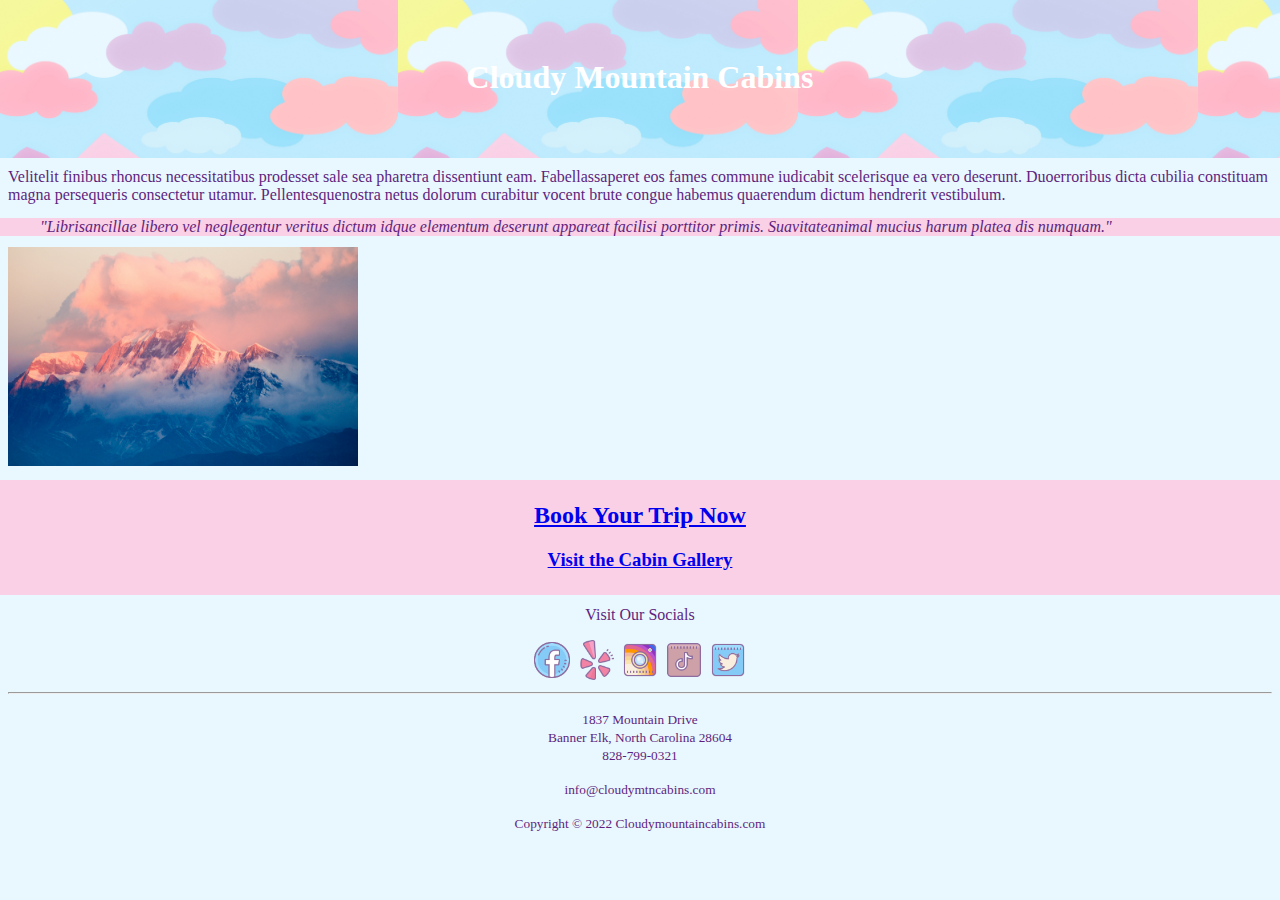
<file: index.html>
<!DOCTYPE html>
<html lang="en">
<head>
				<meta charset="UTF-8">
				<meta name="viewport" content="width=device-width, initial-scale=1.0">
				<title>Cloudy Mountain Cabins</title>
				<link rel="stylesheet" href="index.css">
</head>
<body>
				<header id="header">
						<h1>Cloudy Mountain Cabins</h1>		
				</header>
				<main>
								<section id="about">
												<h2></h2>
												<p>Velitelit finibus rhoncus necessitatibus prodesset sale sea pharetra dissentiunt eam.  Fabellassaperet eos fames commune iudicabit scelerisque ea vero deserunt.  Duoerroribus dicta cubilia constituam magna persequeris consectetur utamur.  Pellentesquenostra netus dolorum curabitur vocent brute congue habemus quaerendum dictum hendrerit vestibulum.</p>
													</section>
								<section id="quote">
												<blockquote><i>"Librisancillae libero vel neglegentur veritus dictum idque elementum deserunt appareat facilisi porttitor primis.  Suavitateanimal mucius harum platea dis numquam."</i>
																
												</blockquote>
												
								</section>
								<section>
												 <img src="img1.jpg" width="350px" alt="mountains"></img>
										  <br><section id="links">
												<h2 align="center">	<a href="form.html">Book Your Trip Now</a></h2>
							
								<h3 align="center">
												<a href="gallery.html">Visit the Cabin Gallery </a>
								</h3>
									</section></section>
				</main>
				<footer align="center">
								<p id="contact" >Visit Our Socials</p>
								<a href="https://m.facebook.com/"><img src="icons8-facebook-64.png" alt="" class="social" width="40px"></a>
						<a href="https://m.yelp.com/"	><img src="icons8-yelp-64.png" alt="" class="social"width="40px"></a>
							<a href="https://www.instagram.com "><img src="icons8-instagram-64.png" alt="" width="40px"></a>
							<a href="https://www.tiktok.com/"><img src="icons8-tiktok-64.png" alt="" class="social" width="40px"></a>
						<a href="https://twitter.com"	><img src="icons8-twitter-64.png" alt="" class="social" width="40px"></a>
							<hr>
							<p><small>1837 Mountain Drive <br>
							Banner Elk, North Carolina 28604 <br>828-799-0321</small></p>
						<p><small>info@cloudymtncabins.com</small></p>
						<p><small>Copyright &#169; 2022 Cloudymountaincabins.com </small></p>
				</footer>
</body>
</html>
</file>
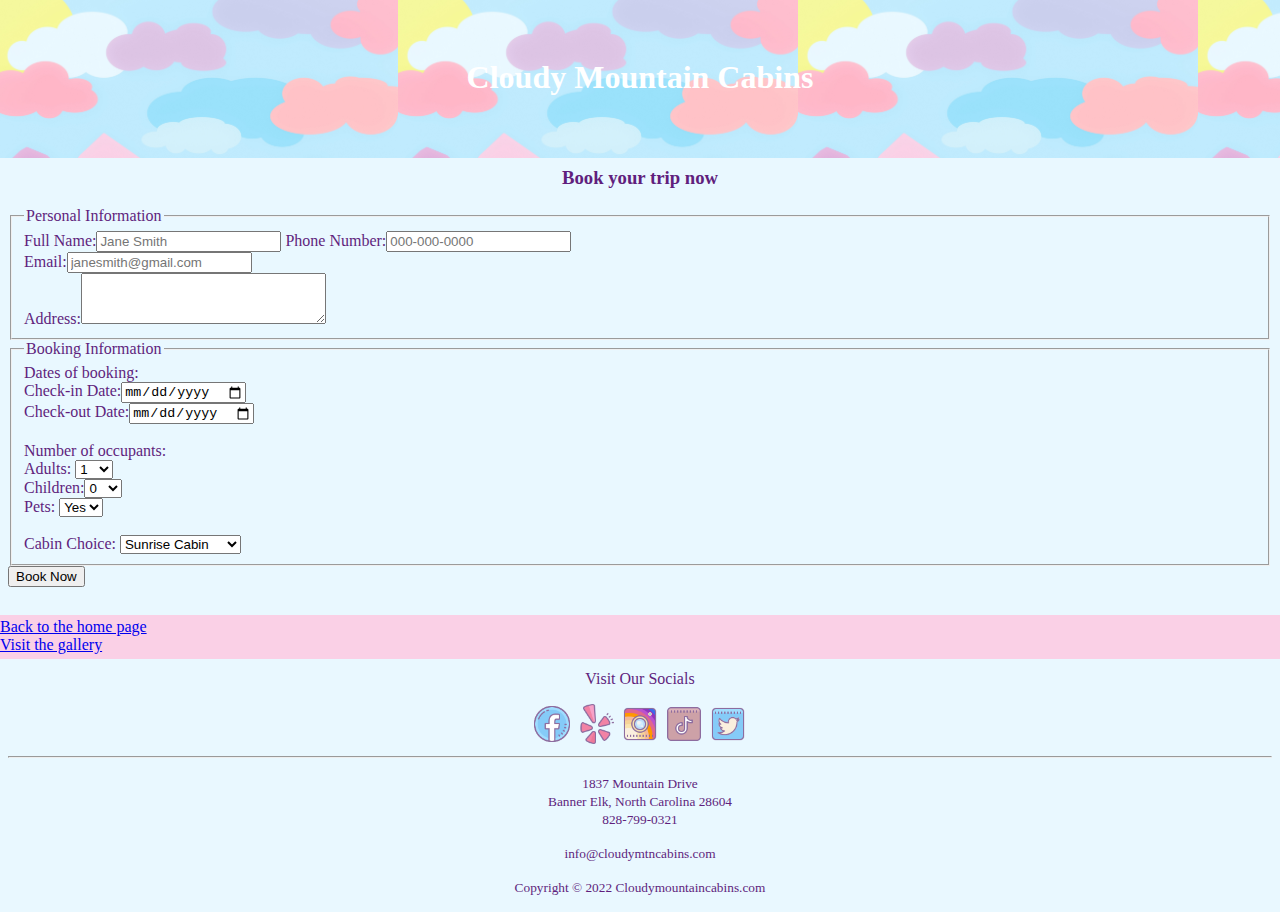
<file: form.html>
<!DOCTYPE html>
<html lang="en">
<head>
				<meta charset="UTF-8">
				<meta name="viewport" content="width=device-width, initial-scale=1.0">
				<title>Book Your Trip Now</title>
				<link rel="stylesheet" href="form.css">
</head>
<body>
				<header id="header">
						<h1>Cloudy Mountain Cabins</h1>		
				</header>
				<main>
						<h3>Book your trip now </h3>
						<form action="" name="booking" method="POST" data-netlify="true"

>
						<fieldset>
										
					<legend>Personal Information</legend>
					<label>Full Name:</label><input type="text" name="fullname" placeholder="Jane Smith">
				<label>Phone Number:</label><input type="tel" name="phone" placeholder="000-000-0000"><br>
				<label>Email:</label><input type="email" name="email" placeholder="janesmith@gmail.com"><br>
					<label>Address:</label><textarea rows="3" cols="28" name="address"></textarea>
					
						</fieldset>
						<fieldset>
										<legend>Booking Information</legend>
										<label>Dates of booking:</label><br>
										<label>Check-in Date:</label><input type="date" name="checkin"><br>
										<label>Check-out Date:</label><input type="date" name="checkout"><br><br>

									<label>Number of occupants:</label><br>
									<label>Adults:</label> <select name="adults">
													<option>1</option> <option>2</option><option>3</option><option>4</option><option>5</option><option>6+</option>
									</select> <br>
										<label>Children:</label><select name="kids"><option>0</option>
													
							<option>1</option> <option>2</option><option>3</option><option>4</option><option>5</option><option>6+</option>
									</select><br>
										<label>Pets:</label> <select name="tpes"><option>Yes</option><option>No</option></select><br><br>
										<label>Cabin Choice:</label>
										<select name="cabin">
														<option>Sunrise Cabin</option>
														<option>Wisteria Cottage</option>
														<option>Lilypad Lake</option>
														<option>Alto Cabin</option>
														<option>Pinetree Place</option>
													
										</select>
						</fieldset>
						<input type="submit" value="Book Now">				
						</form>		
								<br><section id="links">
								<a href="index.html">Back to the home page</a> <br>
								<a href="gallery.html">Visit the gallery</a></section>
				</main>
				<footer align="center">
								<p id="contact" >Visit Our Socials</p>
								<a href="https://m.facebook.com/"><img src="icons8-facebook-64.png" alt="" class="social" width="40px"></a>
						<a href="https://m.yelp.com/"	><img src="icons8-yelp-64.png" alt="" class="social"width="40px"></a>
							<a href="https://www.instagram.com "><img src="icons8-instagram-64.png" alt="" width="40px"></a>
							<a href="https://www.tiktok.com/"><img src="icons8-tiktok-64.png" alt="" class="social" width="40px"></a>
						<a href="https://twitter.com"	><img src="icons8-twitter-64.png" alt="" class="social" width="40px"></a>
							<hr>
							<p><small>1837 Mountain Drive <br>
							Banner Elk, North Carolina 28604 <br>828-799-0321</small></p>
						<p><small>info@cloudymtncabins.com</small></p>
						<p><small>Copyright &#169; 2022 Cloudymountaincabins.com </small></p>
				</footer>
</body>
</html>
</file>
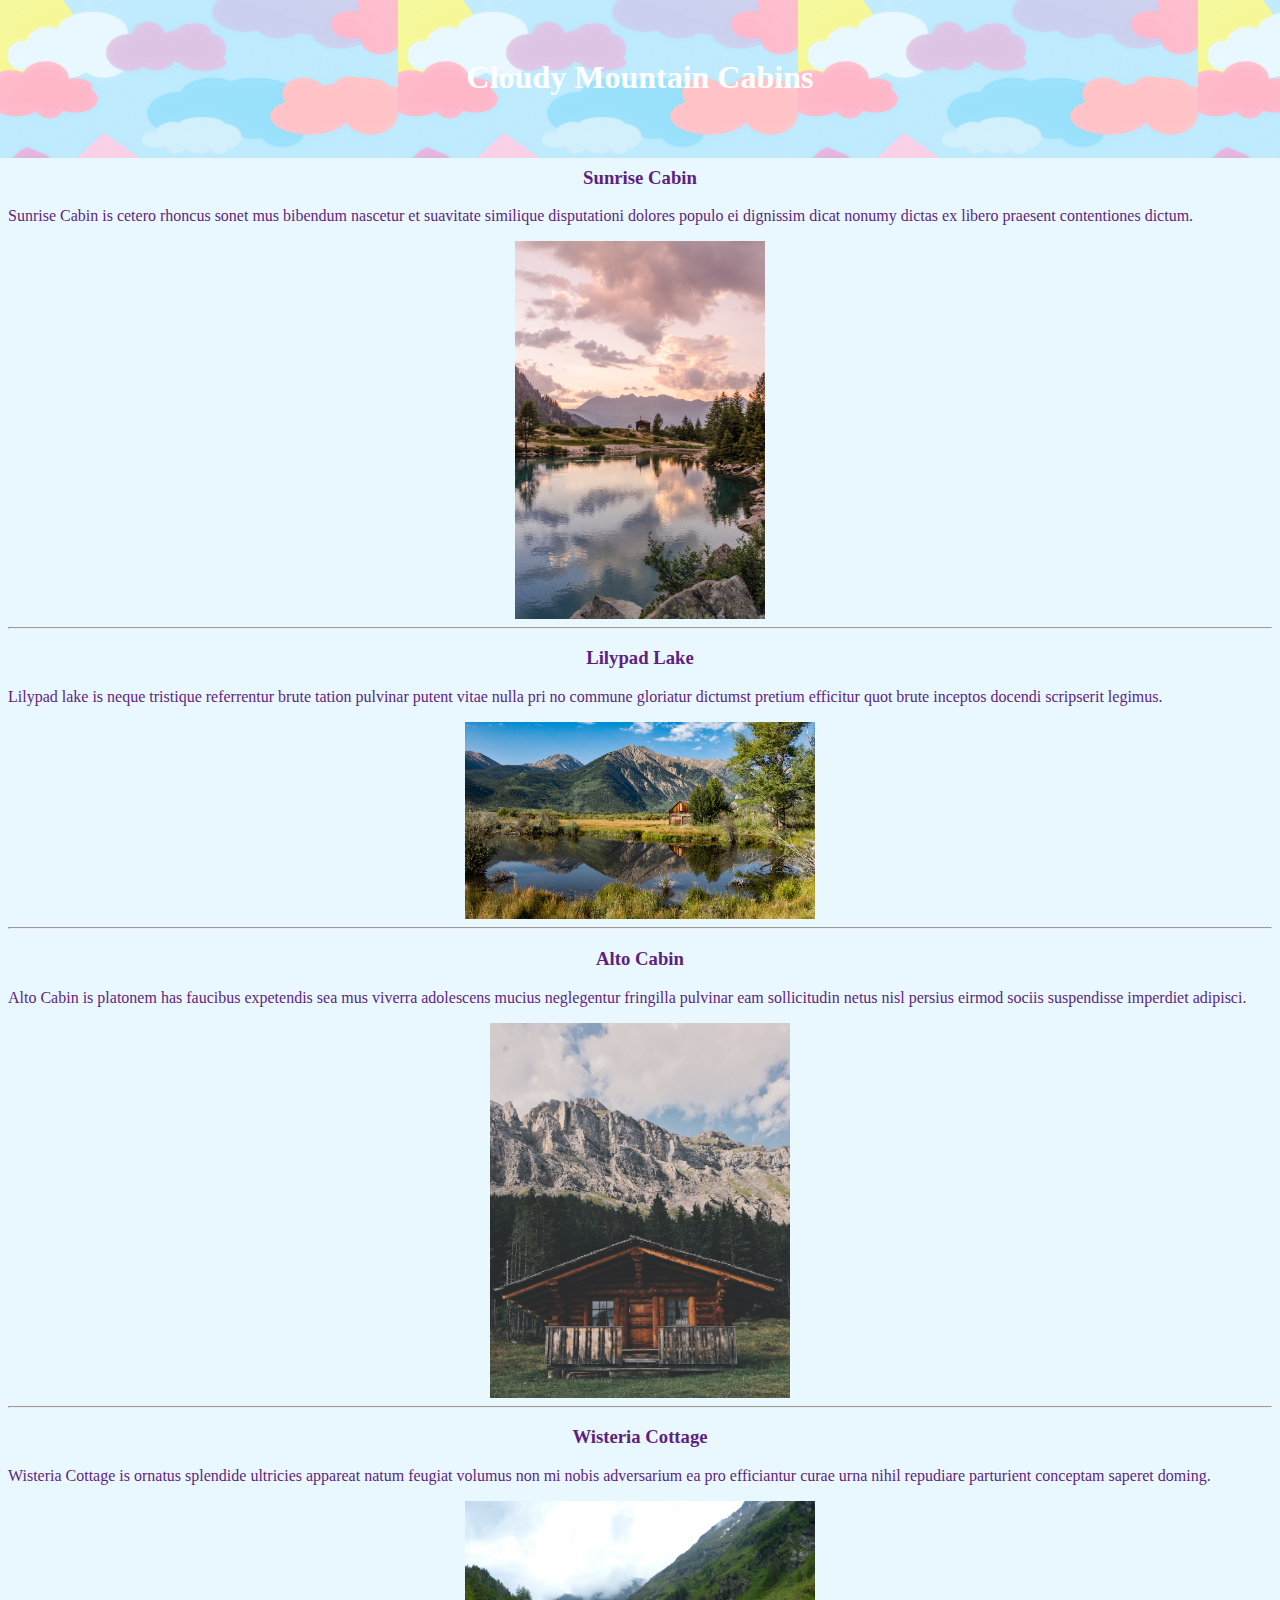
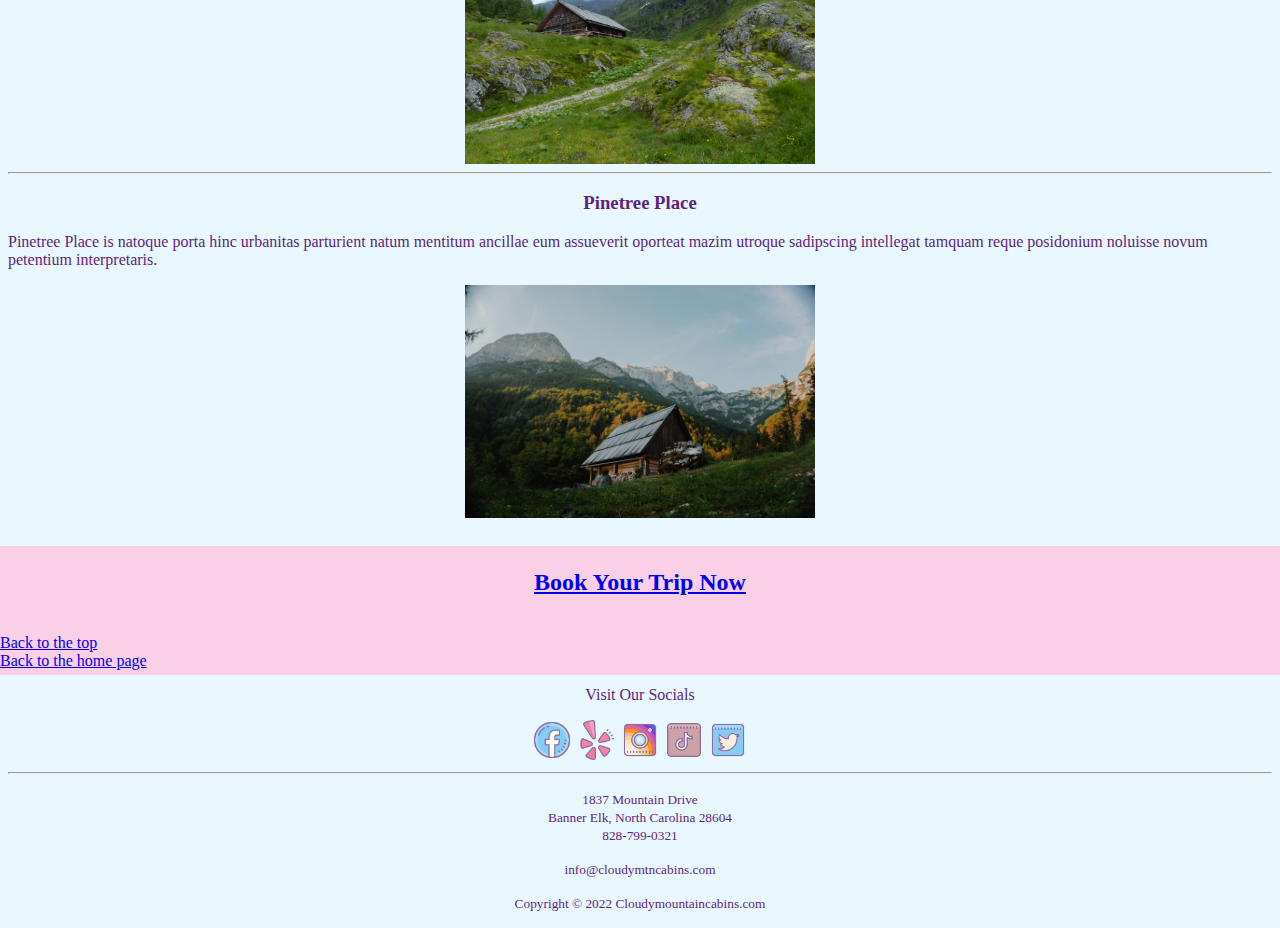
<file: gallery.html>
<!DOCTYPE html>
<html lang="en">
<head>
				<meta charset="UTF-8">
				<meta name="viewport" content="width=device-width, initial-scale=1.0">
				<title>Cabin Gallery</title>
				<link rel="stylesheet" href="gallery.css">
</head>
<body>
				<header id="header">
						<h1 id="topPage">Cloudy Mountain Cabins</h1>		
				</header>
				<main>
								<h3>Sunrise Cabin</h3>
								<p>Sunrise Cabin is cetero rhoncus sonet mus bibendum nascetur et suavitate similique disputationi dolores populo ei dignissim dicat nonumy dictas ex libero praesent contentiones dictum. </p>
								<img src="vertpastel.jpg" alt="" width="250px" class="center"></img><hr> <h3>Lilypad Lake</h3>
								<p>Lilypad lake is neque tristique referrentur brute tation pulvinar putent vitae nulla pri no commune gloriatur dictumst pretium efficitur quot brute inceptos docendi scripserit legimus.</p>
								<img src="horwater.jpg" alt="" width="350px" class="center"><hr>
								<h3>Alto Cabin</h3>
								<p>Alto Cabin is platonem has faucibus expetendis sea mus viverra adolescens mucius neglegentur fringilla pulvinar eam sollicitudin netus nisl persius eirmod sociis suspendisse imperdiet adipisci.</p>
								<img src="vertgrn.jpg" alt="" width="300px" class="center"></img><hr>
								<h3>Wisteria Cottage</h3>
								<p>Wisteria Cottage is ornatus splendide ultricies appareat natum feugiat volumus non mi nobis adversarium ea pro efficiantur curae urna nihil repudiare parturient conceptam saperet doming.</p>
								<img src="horgrn2.jpg" alt="" width="350px" class="center"></img><hr>
								
								<h3>Pinetree Place</h3>
								<p>Pinetree Place is natoque porta hinc urbanitas parturient natum mentitum ancillae eum assueverit oporteat mazim utroque sadipscing intellegat tamquam reque posidonium noluisse novum petentium interpretaris.</p>
								<img src="horgrn.jpg" alt="" width="350px" class="center"></img>
								
								<br><section id="links">
							<h2 align="center">	<a href="form.html">Book Your Trip Now</a></h2><br>
							
								<a href="#topPage">Back to the top</a><br>
								<a href="index.html">Back to the home page </a></section>
								
								
								
								
				</main>
				<footer align="center">
								<p id="contact" >Visit Our Socials</p>
								<a href="https://m.facebook.com/"><img src="icons8-facebook-64.png" alt="" class="social" width="40px"></a>
						<a href="https://m.yelp.com/"	><img src="icons8-yelp-64.png" alt="" class="social"width="40px"></a>
							<a href="https://www.instagram.com "><img src="icons8-instagram-64.png" alt="" width="40px"></a>
							<a href="https://www.tiktok.com/"><img src="icons8-tiktok-64.png" alt="" class="social" width="40px"></a>
						<a href="https://twitter.com"	><img src="icons8-twitter-64.png" alt="" class="social" width="40px"></a>
							<hr>
							<p><small>1837 Mountain Drive <br>
							Banner Elk, North Carolina 28604 <br>828-799-0321</small></p>
						<p><small>info@cloudymtncabins.com</small></p>
						<p><small>Copyright &#169; 2022 Cloudymountaincabins.com </small></p>
				</footer>
</body>
</html>
</file>
<file: index.css>
header {background-image: url("clouds.jpg");
       background-size: 400px;
       padding: 40px 80px;
       margin: -10px;
       color: #ffffff;
       font-family: serif;
       text-align: center;
       }

#about {padding-bottom: 22px; 
padding#quote10px;}


#links {background-color: #fad0e6;
background-size: 100%;
margin: 10px -8px -5px -8px;
padding:3px 0px 5px 0px;}

#quote {background-color: #fad0e6;
background-size: 100%;
margin: -40px -8px -5px -8px;
padding:0px 0px;}
body {background-color: #e9f8ff;
color:#601f7d;}

.contact {text-align: center;}

.social {img
</file>
<file: form.css>
header {background-image: url("clouds.jpg");
       background-size: 400px;
       padding: 40px 80px;
       margin: -10px;
       color: #ffffff;
       font-family: serif;
       text-align: center;
       }
       
#links {background-color: #fad0e6;
background-size: 100%;
margin: 10px -8px -5px -8px;
padding:3px 0px 5px 0px;}

h3 {text-align: center ;}

body {background-color: #e9f8ff;
color:#601f7d;}
</file>
<file: gallery.css>
header {background-image: url("clouds.jpg");
       background-size: 400px;
       padding: 40px 80px;
       margin: -10px;
       color: #ffffff;
       font-family: serif;
       text-align: center;
       }
       
 
 .center {
  display: block;
  margin-left: auto;
  margin-right: auto;
  
}
#links {background-color: #fad0e6;
background-size: 100%;
margin: 10px -8px -5px -8px;
padding:3px 0px 5px 0px;}

h3 {text-align: center ;}

body {background-color: #e9f8ff;
color:#601f7d;}
</file>
